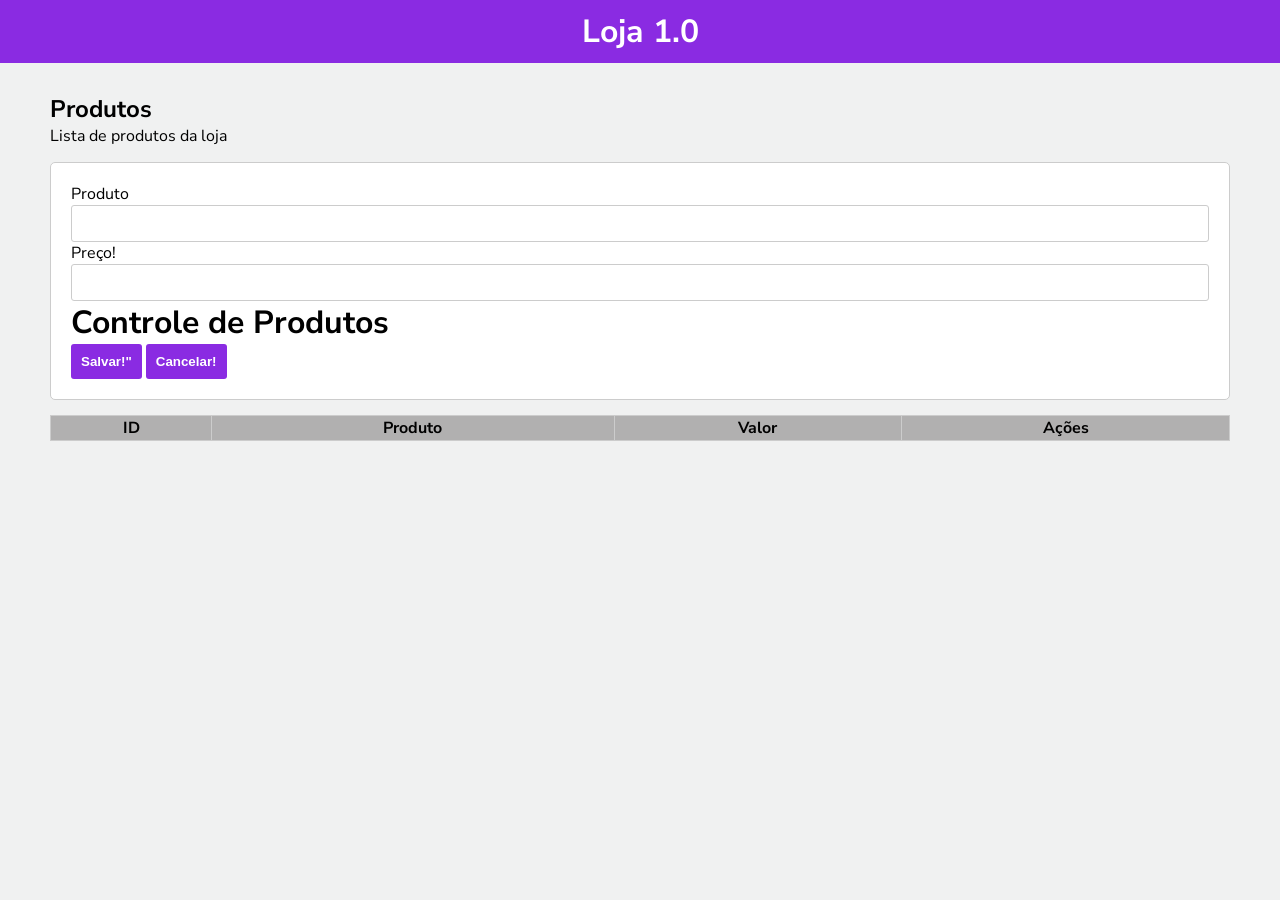
<file: index.html>
<!DOCTYPE html>
<html lang="en">
<head>
    <meta charset="UTF-8">
    <meta http-equiv="X-UA-Compatible" content="IE=edge">
    <meta name="viewport" content="width=device-width, initial-scale=1.0">
    <title>Document</title>

    <link rel="stylesheet" href="css/style.css">
    <link rel="preconnect" href="https://fonts.googleapis.com">
    <link rel="preconnect" href="https://fonts.gstatic.com" crossorigin>
    <link href="https://fonts.googleapis.com/css2?family=Nunito+Sans:wght@300;400;700&display=swap" rel="stylesheet">
    <script src="js/script1.js"></script>
</head>
<body>
    
    <header>
        <h1>Loja 1.0</h1>
    </header>

    <main>
    <div class="title">
        <h2>Produtos</h2>
        <span>Lista de produtos da loja</span>


    </div>

    <div class="card">
        <div class="lineInput">
            <label>Produto</label>
            <input type="text" id="produto">
        </div>

        <div class="lineInput">
            <label>Preço!</label>
            <input type="number" id="preco">
        </div>

        <h1>Controle de Produtos</h1>
        <button onClick="produto.salvar()" id="btn1">Salvar!"</button>
        <button onClick="produto.cancelar()" >Cancelar!</button>
    </div>
        
    <div class="content">
        <table border="1">
            <thead>
                <th class="center">ID</th>
                <th>Produto</th>
                <th>Valor</th>
                <th class="center">Ações</th>
                
            </thead>

            <tbody id="tbody">
                
            </tbody>
        </table>
    </div>
</main>
    
</body>
</html>
</file>
<file: css/style.css>
*{
    margin: 0;
}

body{
    font-family: 'Nunito Sans', sans-serif;
    background-color: #f0f1f1;
}
header{
    background-color: blueviolet;
    padding: 10px;
    color: #fff;
    text-align: center;
}
main{
    padding: 30px 50px;
    
}
.card{
    background-color: #fff;
    border: 1px solid #ccc;
    padding: 20px;
    margin-top: 15px;
    border-radius: 5px;

}
.lineInput{
    display: grid;
}
input{
    padding: 10px;
    border: 1px solid #ccc;
    border-radius: 3px;
    
}
button{
    border: 0px;
    padding: 10px;
    outline: 0;
    background-color: blueviolet;
    color: #fff;
    border-radius: 3px;
    font-weight: bold;
    transition: all ease 0.1s;
}
button:hover{
    background-color: rgb(102, 31, 168);
}
.content{
    margin-top: 15px;
    

}
table{
    border-collapse: collapse;
    border: 1px solid #ccc;
    width: 100%;
}
table th{
    background-color: rgb(177, 176, 176);

}
table th, td{
    
    padding: 1px 5px;
    text-align: center;
}

table td img{
    width: 18px;
}
.center{
    text-align: center;
}
.cursor{
    cursor:pointer;
}
</file>
